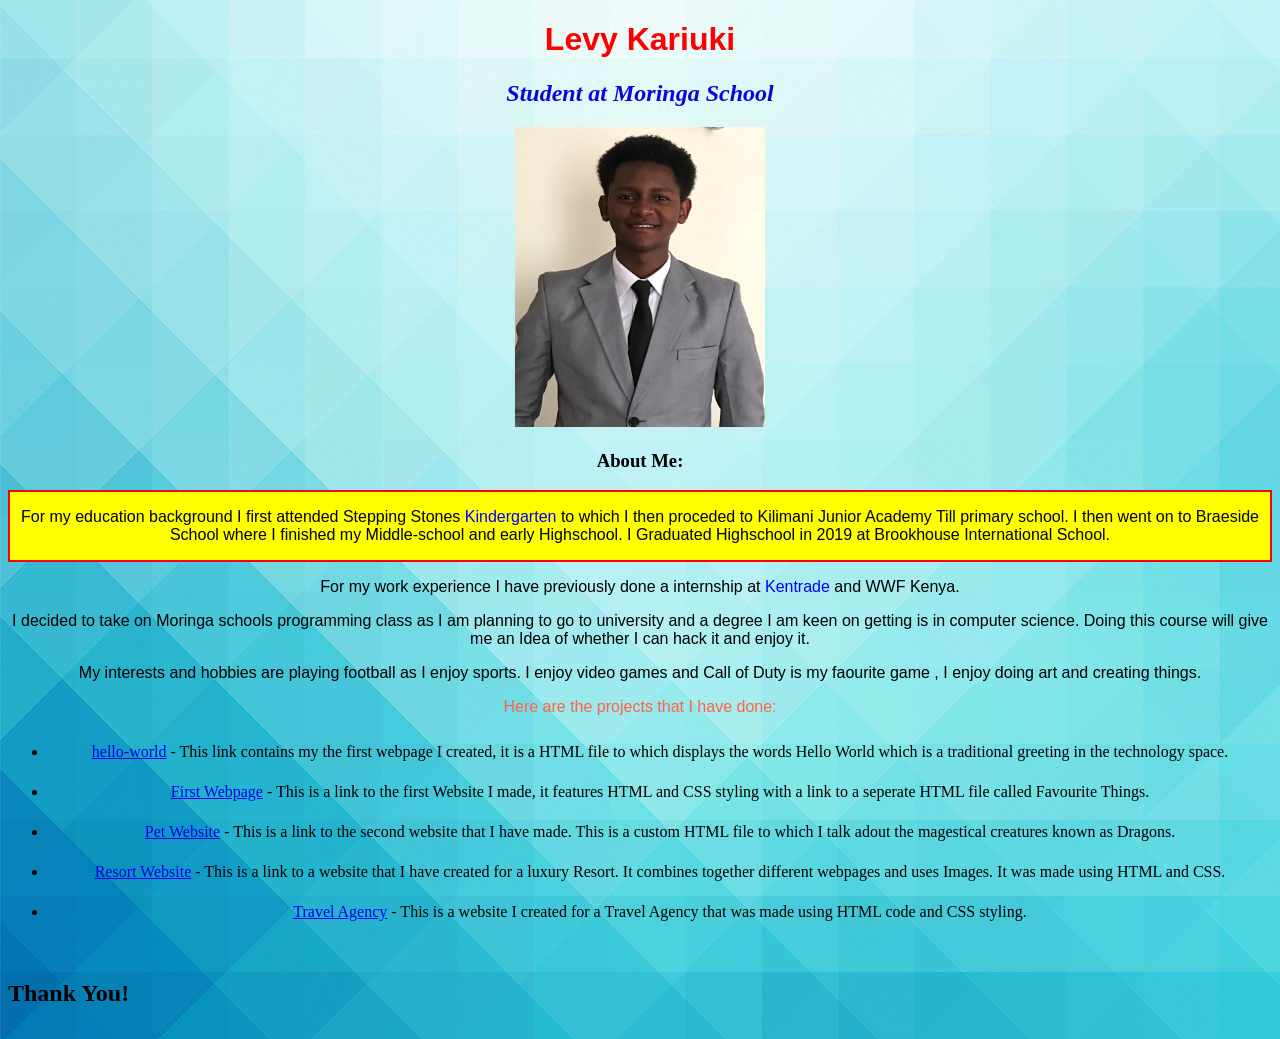
<file: index.html>
<!DOCTYPE html>
<html>
   <link href="CSS/Styles.css" rel="stylesheet" type="text/css">
    <head>
        <style>
           body {
      background-image: url("Images/backgroundimage.jpg");
      text-align: center;
  
  } 
        </style>
        <title>Project Portfolio Landing Page</title>
    </head>
    <body>
      <h1>Levy Kariuki</h1>
      <h2>Student at Moringa School</h2>
      <img src="Images/Photograph of Myself.jpg" alt="Images/Photograph of Myself" width="250px" height="300px">
      <h3>About Me:</h3>
      <div class="Box"><p>For my education background I first attended Stepping Stones <span class="dog">Kindergarten</span> to which I then proceded to Kilimani Junior Academy Till primary school. I then went on to Braeside School where I finished my Middle-school and early Highschool. I Graduated Highschool in 2019 at Brookhouse International School.</p></div>
      <p>For my work experience I have previously done a internship at <span class="dog">Kentrade</span> and WWF Kenya.</p>
      <p>I decided to take on Moringa schools programming class as I am planning to go to university and a degree I am keen on getting is in computer science. Doing this course will give me an Idea of whether I can hack it and enjoy it.</p>
      <p>My interests and hobbies are playing football as I enjoy sports. I enjoy video games and Call of Duty is my faourite game , I enjoy doing art and creating things.</p>




      <div class="Cascade"><p>Here are the projects that I have done:</p></div>
      <ul>
          <li><a href="https://github.com/levy-jpg/hello-world.git">hello-world</a> - This link contains my the first webpage I created, it is a HTML file to which displays the words Hello World which is a traditional greeting in the technology space. </li>
          <li><a href="https://github.com/levy-jpg/my-first-webpage.git">First Webpage</a> - This is a link to the first Website I made, it features HTML and CSS styling with a link to a seperate HTML file called Favourite Things.</li>
          <li><a href="https://github.com/levy-jpg/Pet-Website.git">Pet Website</a> - This is a link to the second website that I have made. This is a custom HTML file to which I talk adout the magestical creatures known as Dragons.</li>
          <li><a href="https://github.com/levy-jpg/Resort-Website.git">Resort Website</a> - This is a link to a website that I have created for a luxury Resort. It combines together different webpages and uses Images. It was made using HTML and CSS.</li>
          <li><a href="https://github.com/levy-jpg/Travel-Agency.git">Travel Agency</a> - This is a website I created for a Travel Agency that was made using HTML code and CSS styling.</li>
      </ul>

      <h4>Thank You!</h4>
      
    </body>
</html>
</file>
<file: CSS/Styles.css>
h1 {
    color: rgb(255, 0, 0);
    text-align: center;
    font-size: xx-large;
    font-family: 'Segoe UI', Tahoma, Geneva, Verdana, sans-serif;
  }
  h2 {
      color: rgb(9, 6, 219);
      font-style: italic;
      text-align: center;
  } 
  body {
      background-image: url("Images/backgroundimage.jpg");
      text-align: center;
  
  }
  p {
      font-family: sans-serif;
      color: black
      text-align: center;
  }
  ul {
    line-height: 40px;
    color: black;
    text-align: center;
  }
  .Box{
      border : 2px solid red;
      padding 6px;
      margin 20px;
      background-color: yellow;
  }
h4{
    float: left;
    font-size: x-large;
}
.Cascade{
    color: tomato;

}
.dog{
    color: blue;
}
</file>
